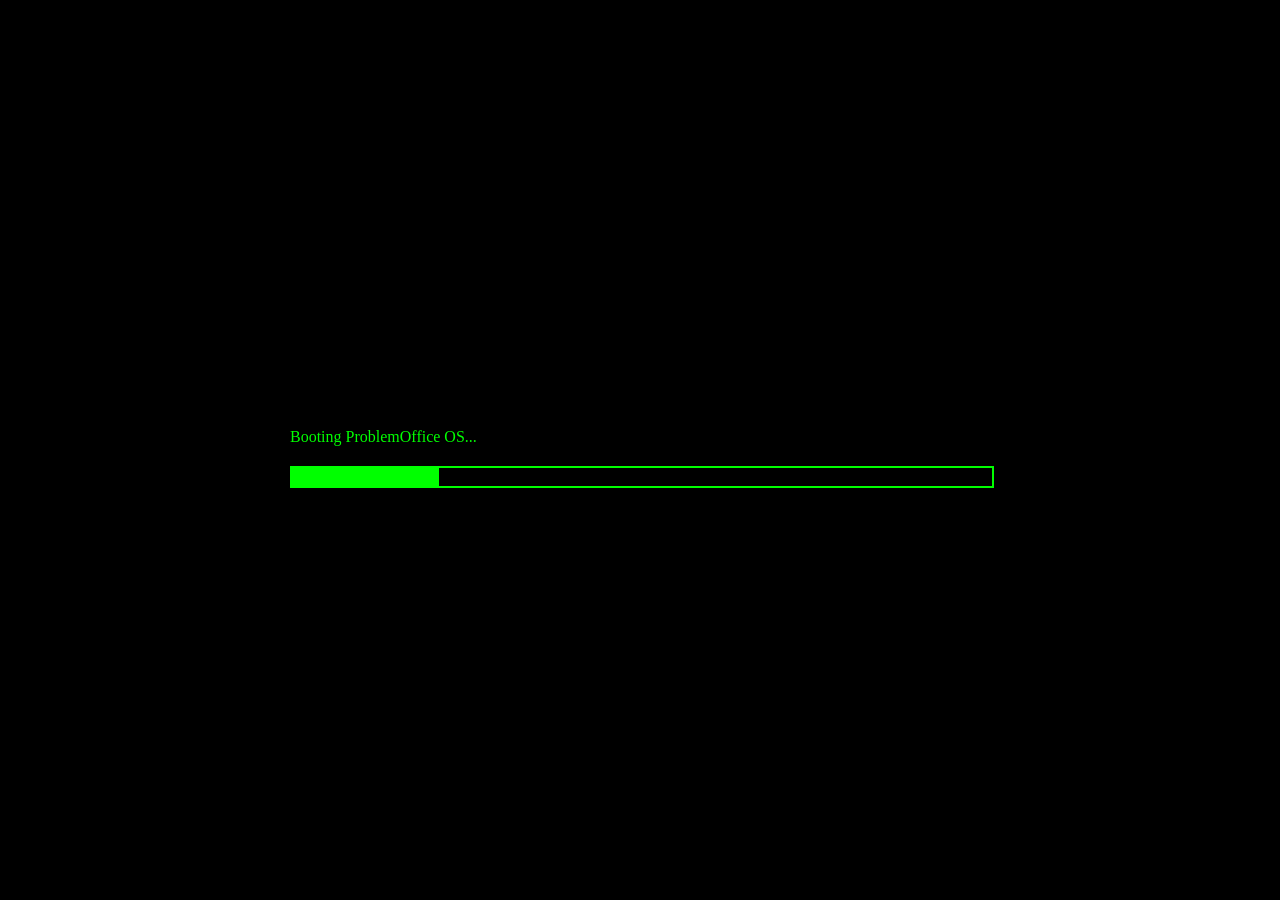
<file: index.html>
<!DOCTYPE html>
<html lang="en">
<head>

    <meta charset="UTF-8">
    <title>ProblemOffice</title>
    <link rel="stylesheet" href="css/diseños.css">
    <link rel="icon" href="img/logo.png">

</head>

<body>

<div id="boot">

    <p id="line1"></p>
    <p id="line2"></p>
    <p id="line3"></p>

    <div id="progress">

        <div id="bar"></div>

    </div>

</div>

<div id="menu">

<h1>PROBLEMOFFICE</h1>

<h3>"Todo sistema oculta su secretos..." <br> ¿Cierto?</h3>

<a href="Game/PROBLEMOFFICE 2.5v.zip" download="PROBLEMOFFICE 2.5v.zip">
<button >📥 DESCARGAR</button> <br>

<a href="https://github.com/Daniprogramer123/Problema-de-oficina">
<button >REQUISITOS E INSTRUCCIONES</button> <br>

<a href="indexhistory.html">
<button id="history">📖 HISTORIA</button></a> <br>


</div>
<script src="JS/acciones.js"></script>
</body>
</html>
</file>
<file: css/diseños.css>
body{

background:black;

color:#00ff00;

font-family:Consolas;

margin:0;

overflow:hidden;

}

#boot{

position:absolute;

top:50%;

left:50%;

transform:translate(-50%,-50%);

width:700px;

}


#progress{

width:100%;

height:18px;

border:2px solid #00ff00;

margin-top:20px;

}

#bar{

width:0%;

height:100%;

background:#00ff00;

transition:.1s;

}

#menu{

display:none;

position:absolute;

top:50%;

left:50%;

transform:translate(-50%,-50%);

text-align:center;

}

h1{

font-size:60px;

color:#bb00ff;

text-shadow:0 0 20px #bb00ff;

}

h3{

color:white;

margin-bottom:40px;

}

button{

display:block;

margin:15px auto;

padding:15px;

width:300px;

background:black;

border:2px solid #00ff00;

color:#00ff00;

font-size:20px;

cursor:pointer;

transition:.3s;

}

button:hover{

background:#00ff00;

color:black;

transform:scale(1.05);

}
</file>
<file: css/diseños copy.css>
body{

background:black;

color:#00ff00;

font-family:Consolas;

margin:0;

overflow:hidden;

}

#boot{

position:absolute;

top:50%;

left:50%;

transform:translate(-50%,-50%);

width:700px;

}


#progress{

width:100%;

height:18px;

border:2px solid #00ff00;

margin-top:20px;

}

#bar{

width:0%;

height:100%;

background:#00ff00;

transition:.1s;

}

#menu{

display:none;

position:absolute;

top:50%;

left:50%;

transform:translate(-50%,-50%);

text-align:center;

}

h1{

font-size:60px;

color:#bb00ff;

text-shadow:0 0 20px #bb00ff;

}

h3{

color:white;

margin-bottom:40px;

}

button{

display:block;

margin:15px auto;

padding:15px;

width:300px;

background:black;

border:2px solid #00ff00;

color:#00ff00;

font-size:20px;

cursor:pointer;

transition:.3s;

}

button:hover{

background:#00ff00;

color:black;

transform:scale(1.05);

}

a {
    list-style: none;
}
</file>
